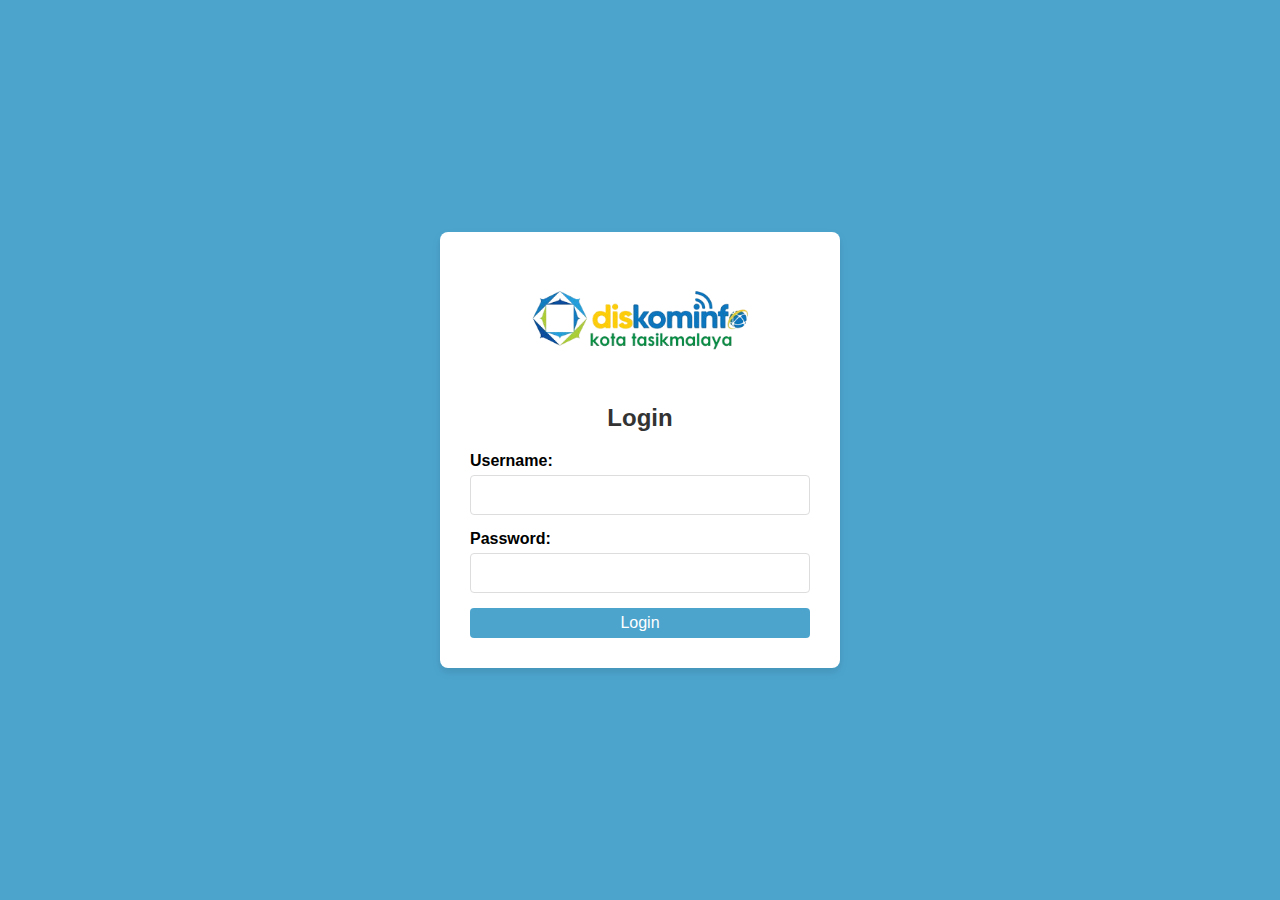
<file: diskominfo/index.html>
<!DOCTYPE html>
<html lang="id">
<head>
    <meta charset="UTF-8">
    <meta name="viewport" content="width=device-width, initial-scale=1.0">
    <title>Halaman Login</title>
    <link rel="stylesheet" href="style.css">
</head>
<body>

    <div class="login-container">
        <div class="logo-container">
            <img src="img/logo.png" alt="Logo" class="logo">
        </div>
        <h2>Login</h2>
        <form action="#" method="POST">
            <div class="input-group">
                <label for="username">Username:</label>
                <input type="text" id="username" name="username" required>
            </div>
            <div class="input-group">
                <label for="password">Password:</label>
                <input type="password" id="password" name="password" required>
            </div>
            <button type="submit">Login</button>
        </form>
    </div>

</body>
</html>
</file>
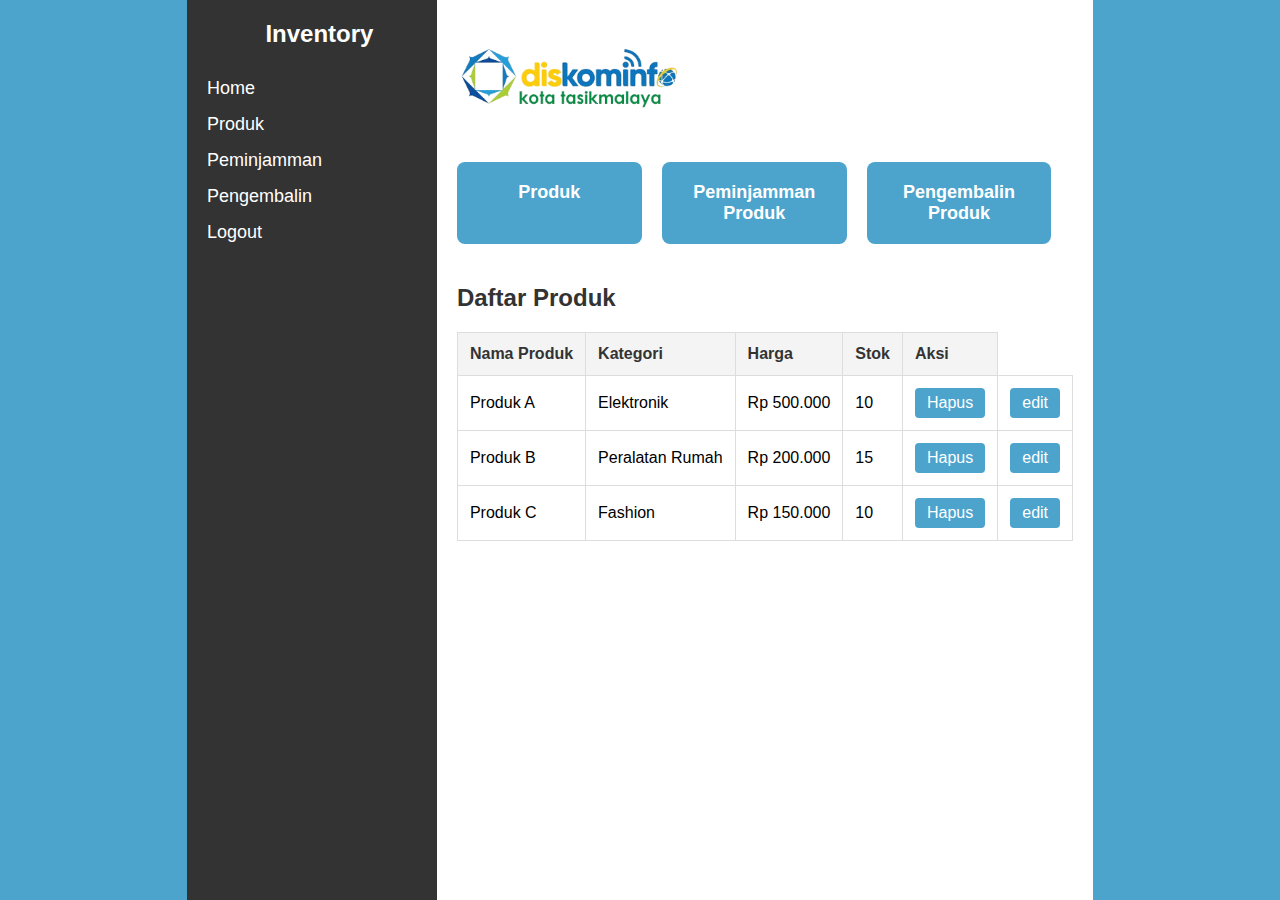
<file: diskominfo/dashboard.html>
<!DOCTYPE html>
<html lang="id">
<head>
    <meta charset="UTF-8">
    <meta name="viewport" content="width=device-width, initial-scale=1.0">
    <title>Dashboard Inventory</title>
    <link rel="stylesheet" href="style.css">
</head>
<body>
    <div class="dashboard-container">
        <!-- Sidebar -->
        <div class="sidebar">
            <div class="logo">
                <h2>Inventory</h2>
            </div>
            <ul class="menu">
                <li><a href="#">Home</a></li>
                <li><a href="#">Produk</a></li>
                <li><a href="#">Peminjamman</a></li>
                <li><a href="#">Pengembalin</a></li>
                <li><a href="#">Logout</a></li>
            </ul>
        </div>

        <!-- Main Content -->
        <div class="main-content">
            <div class="logo-container">
                <img src="img/logo.png" alt="Logo" class="logo">
            </div>

            <!-- Stats Section -->
            <div class="stats-container">
                <div class="stat-card">
                    <h3>Produk</h3>
                </div>
                <div class="stat-card">
                    <h3>Peminjamman Produk</h3>
                </div>
                <div class="stat-card">
                    <h3>Pengembalin Produk</h3>
                </div>
            </div>

            <!-- Product Table -->
            <section class="product-table">
                <h2>Daftar Produk</h2>
                <table>
                    <thead>
                        <tr>
                            <th>Nama Produk</th>
                            <th>Kategori</th>
                            <th>Harga</th>
                            <th>Stok</th>
                            <th>Aksi</th>
                        </tr>
                    </thead>
                    <tbody>
                        <tr>
                            <td>Produk A</td>
                            <td>Elektronik</td>
                            <td>Rp 500.000</td>
                            <td>10</td>
                            <td><button>Hapus</button></td>
                            <td><button>edit</button></td>
                        </tr>
                        <tr>
                            <td>Produk B</td>
                            <td>Peralatan Rumah</td>
                            <td>Rp 200.000</td>
                            <td>15</td>
                            <td><button>Hapus</button></td>
                            <td><button>edit</button></td>
                        </tr>
                        <tr>
                            <td>Produk C</td>
                            <td>Fashion</td>
                            <td>Rp 150.000</td>
                            <td>10</td>
                            <td><button>Hapus</button></td>
                            <td><button>edit</button></td>
                        </tr>
                    </tbody>
                </table>
            </section>
        </div>
    </div>
</body>
</html>
</file>
<file: diskominfo/style.css>
/* Reset default styles */
* {
    margin: 0;
    padding: 0;
    box-sizing: border-box;
}

/* Body styling */
body {
    font-family: Arial, sans-serif;
    background-color: #4ca4cd;
    display: flex;
    justify-content: center;
    align-items: center;
    height: 100vh;
}

/* Container for the login form */
.login-container {
    background-color: #fff;
    padding: 30px;
    border-radius: 8px;
    box-shadow: 0 4px 8px rgba(0, 0, 0, 0.1);
    width: 100%;
    max-width: 400px;
    text-align: center;
}

/* Logo styling */
.logo-container {
    margin-bottom: 20px;
}

.logo {
    width: 225px; /* Sesuaikan ukuran logo */
    height: auto;
    
}

/* Title of the form */
h2 {
    margin-bottom: 20px;
    color: #333;
}

/* Input field styles */
.input-group {
    margin-bottom: 15px;
    text-align: left;
}

label {
    display: block;
    font-weight: bold;
    margin-bottom: 5px;
}

input {
    width: 100%;
    padding: 10px;
    border: 1px solid #ddd;
    border-radius: 4px;
    font-size: 16px;
}

/* Button styling */
button {
    width: 100%;
    padding: 12px;
    background-color: #4ca4cd;
    ;
    color: white;
    border: none;
    border-radius: 4px;
    font-size: 16px;
    cursor: pointer;
}

button:hover {
    background-color: #4ca4cd;
}

/* Footer links styling */
.footer {
    text-align: center;
    margin-top: 15px;
}

.footer a {
    color: #4ca4cd;
    text-decoration: none;
}

.footer a:hover {
    text-decoration: underline;
}
/* Reset default styles */
* {
    margin: 0;
    padding: 0;
    box-sizing: border-box;
}

/* Layout */
body {
    font-family: Arial, sans-serif;
    background-color: #4ca4cd;
    ;
}

/* Dashboard Container */
.dashboard-container {
    display: flex;
    height: 100vh;
}

/* Sidebar */
.sidebar {
    background-color: #333;
    color: white;
    width: 250px;
    padding: 20px;
    height: 100%;
}

.sidebar .logo h2 {
    text-align: center;
    margin-bottom: 30px;
    color: #fff;
}

.sidebar .menu {
    list-style: none;
}

.sidebar .menu li {
    margin: 15px 0;
}

.sidebar .menu li a {
    color: white;
    text-decoration: none;
    font-size: 18px;
}

.sidebar .menu li a:hover {
    text-decoration: underline;
}

/* Main Content */
.main-content {
    flex: 1;
    padding: 20px;
    background-color: #fff;
}

/* Header */
header h1 {
    color: #333;
    margin-bottom: 20px;
}

/* Stats Section */
.stats-container {
    display: flex;
    gap: 20px;
    margin-bottom: 40px;
}

.stat-card {
    background-color: #4ca4cd;
    color: white;
    width: 30%;
    padding: 20px;
    border-radius: 8px;
    text-align: center;
}

.stat-card h3 {
    font-size: 18px;
}

.stat-card p {
    font-size: 30px;
    font-weight: bold;
}

/* Product Table */
.product-table h2 {
    margin-bottom: 20px;
    color: #333;
}

table {
    width: 100%;
    border-collapse: collapse;
    margin-top: 20px;
}

table th, table td {
    border: 1px solid #ddd;
    padding: 12px;
    text-align: left;
}

table th {
    background-color: #f4f4f4;
    color: #333;
}

button {
    background-color: #4ca4cd;
    color: white;
    border: none;
    padding: 6px 12px;
    border-radius: 4px;
    cursor: pointer;
}

button:hover {
    background-color: #4ca4cd;
}
</file>
